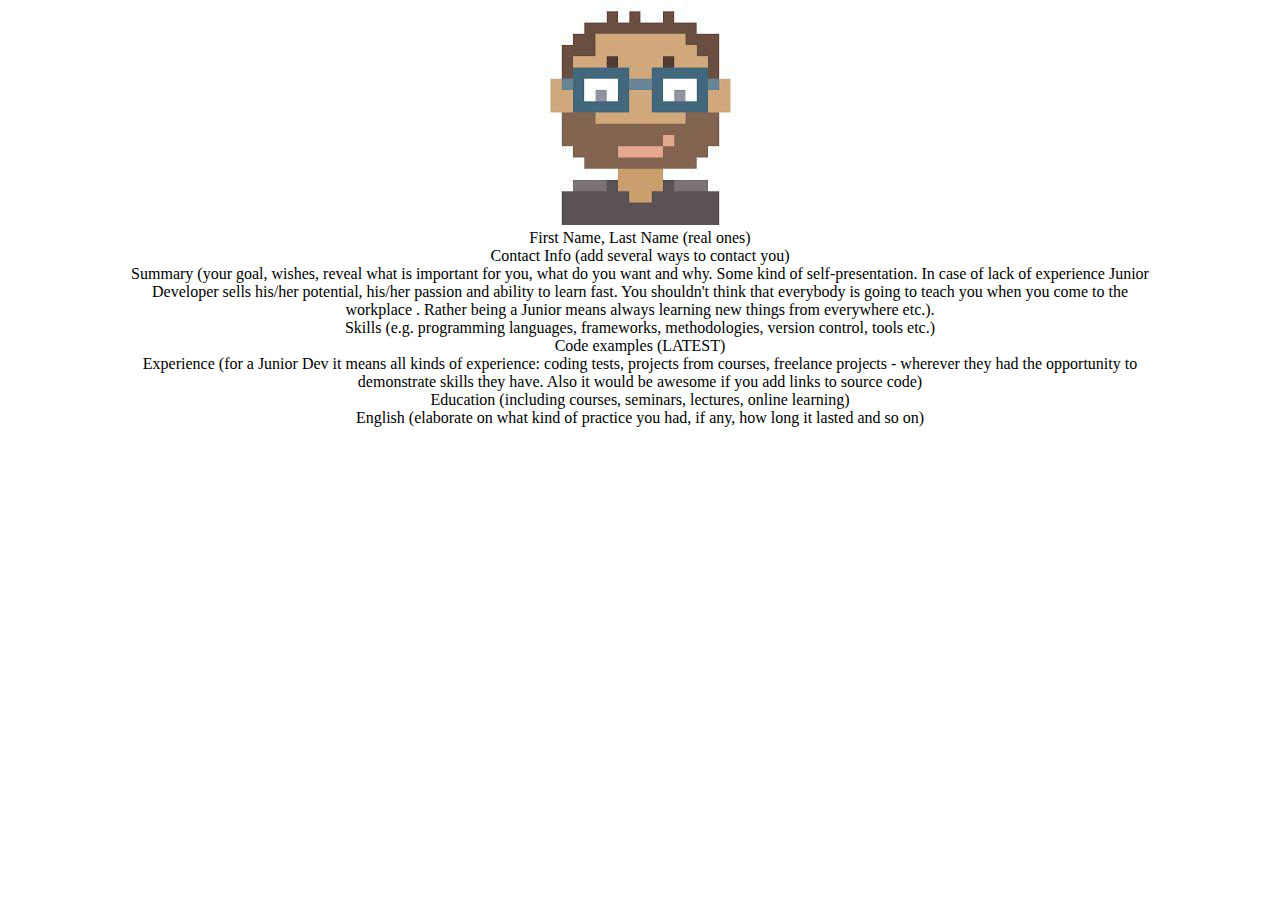
<file: index.html>
<!DOCTYPE html>
<html lang="en">
<head>
    <meta charset="UTF-8">
    <meta name="viewport" content="width=device-width, initial-scale=1.0">
    <meta http-equiv="X-UA-Compatible" content="ie=edge">
    <link href="style.css" type="text/css" rel="stylesheet">
    <title>Document</title>
</head>
<body> 
  <main class="content">
        <img src="images/photo_2019-09-22_21-43-35.jpg" alt="W3C web site">
    <ol id="oly">
        <li>First Name, Last Name (real ones)</li>
        <li>Contact Info (add several ways to contact you)</li>
        <li>Summary (your goal, wishes, reveal what is important for you, what do you want and why.
                Some kind of self-presentation. In case of lack of experience  Junior Developer sells his/her potential, his/her passion and ability to learn fast. You shouldn't think that everybody is going to teach you when you come to the workplace . Rather being a Junior means always
                learning new things from everywhere etc.).</li>
        <li>Skills (e.g. programming languages, frameworks, methodologies, version control, tools etc.)</li>
        <li>Code examples (LATEST)</li>
        <li>Experience (for a Junior Dev it means all kinds of experience: coding tests, projects from courses,
                freelance projects - wherever they had the opportunity to demonstrate skills they have.
                Also it would be awesome if you add links to source code)</li>
        <li>Education (including courses, seminars, lectures, online learning)</li>
        <li>English (elaborate on what kind of practice you had, if any, how long it lasted and so on)</li>
    </ol>
  </main>  
</body>
</html>
</file>
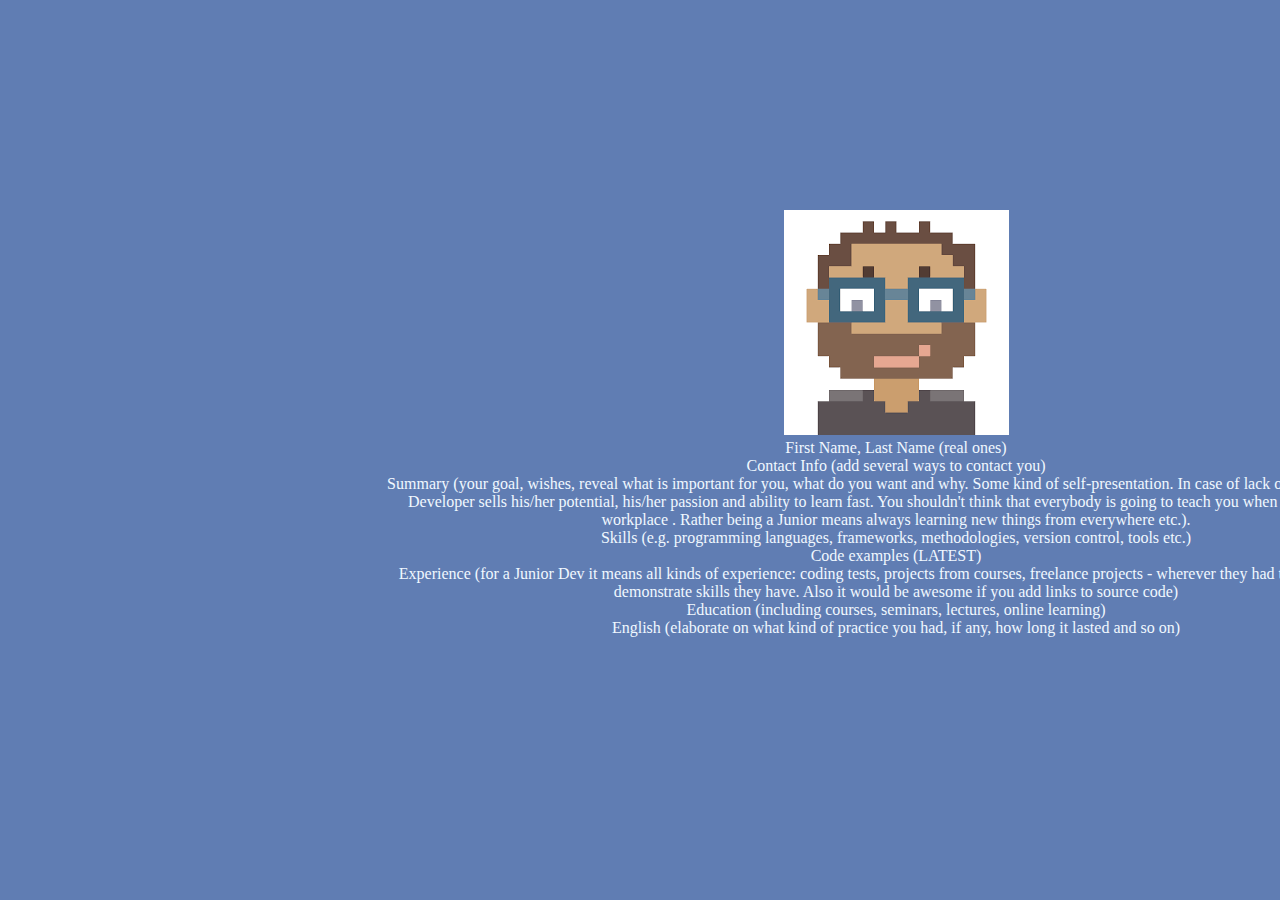
<file: html/index.html>
<!DOCTYPE html>
<html lang="en">
<head>
    <meta charset="UTF-8">
    <meta name="viewport" content="width=device-width, initial-scale=1.0">
    <meta http-equiv="X-UA-Compatible" content="ie=edge">
    <link href="style.css" type="text/css" rel="stylesheet">
    <title>Document</title>
</head>
<body>
  <header>
        
  </header>  
  <main class="content">
        <img src="images/images.png" alt="W3C web site">
    <ol id="oly">
        <li>First Name, Last Name (real ones)</li>
        <li>Contact Info (add several ways to contact you)</li>
        <li>Summary (your goal, wishes, reveal what is important for you, what do you want and why.
                Some kind of self-presentation. In case of lack of experience  Junior Developer sells his/her potential, his/her passion and ability to learn fast. You shouldn't think that everybody is going to teach you when you come to the workplace . Rather being a Junior means always
                learning new things from everywhere etc.).</li>
        <li>Skills (e.g. programming languages, frameworks, methodologies, version control, tools etc.)</li>
        <li>Code examples (LATEST)</li>
        <li>Experience (for a Junior Dev it means all kinds of experience: coding tests, projects from courses,
                freelance projects - wherever they had the opportunity to demonstrate skills they have.
                Also it would be awesome if you add links to source code)</li>
        <li>Education (including courses, seminars, lectures, online learning)</li>
        <li>English (elaborate on what kind of practice you had, if any, how long it lasted and so on)</li>
    </ol>
  </main> 
  <footer></footer> 
</body>
</html>

<!DOCTYPE html>
<html lang="en">
<head>
    <meta charset="UTF-8">
    <meta name="viewport" content="width=device-width, initial-scale=1.0">
    <meta http-equiv="X-UA-Compatible" content="ie=edge">
    <title>Document</title>
</head>
<body>
    
</body>
</html>
</file>
<file: style.css>
/* http://meyerweb.com/eric/tools/css/reset/ 
   v2.0 | 20110126
   License: none (public domain)
*/

html, body, div, span, applet, object, iframe,
h1, h2, h3, h4, h5, h6, p, blockquote, pre,
a, abbr, acronym, address, big, cite, code,
del, dfn, em, img, ins, kbd, q, s, samp,
small, strike, strong, sub, sup, tt, var,
b, u, i, center,
dl, dt, dd, ol, ul, li,
fieldset, form, label, legend,
table, caption, tbody, tfoot, thead, tr, th, td,
article, aside, canvas, details, embed, 
figure, figcaption, footer, header, hgroup, 
menu, nav, output, ruby, section, summary,
time, mark, audio, video {
	margin: 0;
	padding: 0;
	border: 0;
	font-size: 100%;
	font: inherit;
	vertical-align: baseline;
}
/* HTML5 display-role reset for older browsers */
article, aside, details, figcaption, figure, 
footer, header, hgroup, menu, nav, section {
	display: block;
}

ol, ul {
	list-style: none;
}
blockquote, q {
	quotes: none;
}
blockquote:before, blockquote:after,
q:before, q:after {
	content: '';
	content: none;
}
table {
	border-collapse: collapse;
	border-spacing: 0;
}


main {
    margin: 0 auto;
    max-width: 1024px;
    text-align: center;
}
</file>
<file: html/style.css>
/* http://meyerweb.com/eric/tools/css/reset/ 
   v2.0 | 20110126
   License: none (public domain)
*/

html, body, div, span, applet, object, iframe,
h1, h2, h3, h4, h5, h6, p, blockquote, pre,
a, abbr, acronym, address, big, cite, code,
del, dfn, em, img, ins, kbd, q, s, samp,
small, strike, strong, sub, sup, tt, var,
b, u, i, center,
dl, dt, dd, ol, ul, li,
fieldset, form, label, legend,
table, caption, tbody, tfoot, thead, tr, th, td,
article, aside, canvas, details, embed, 
figure, figcaption, footer, header, hgroup, 
menu, nav, output, ruby, section, summary,
time, mark, audio, video {
	margin: 0;
	padding: 0;
	border: 0;
	font-size: 100%;
	font: inherit;
	vertical-align: baseline;
}
/* HTML5 display-role reset for older browsers */
article, aside, details, figcaption, figure, 
footer, header, hgroup, menu, nav, section {
	display: block;
}

ol, ul {
	list-style: none;
}
blockquote, q {
	quotes: none;
}
blockquote:before, blockquote:after,
q:before, q:after {
	content: '';
	content: none;
}
table {
	border-collapse: collapse;
	border-spacing: 0;
}


body {
    background: rgb(96, 125, 179)
}


header {
    width: 100%;
    margin: 0;
} 
main {
    position: absolute;
    top: 50%;
    left: 50%;
    margin-top: -15em;
    margin-left: -20%;
    text-align: center;
}
}
.content {
    color: AliceBlue;
    text-align: center;  
}
#oly {
    color: AliceBlue;
    width: 1024px;
    text-align: center;
    max-width:1024px;
    margin:0px auto;
    min-width:1000px;
    min-height:100%;
}
img {
    margin: auto;
}

footer {
    width: 100%;
}
</file>
